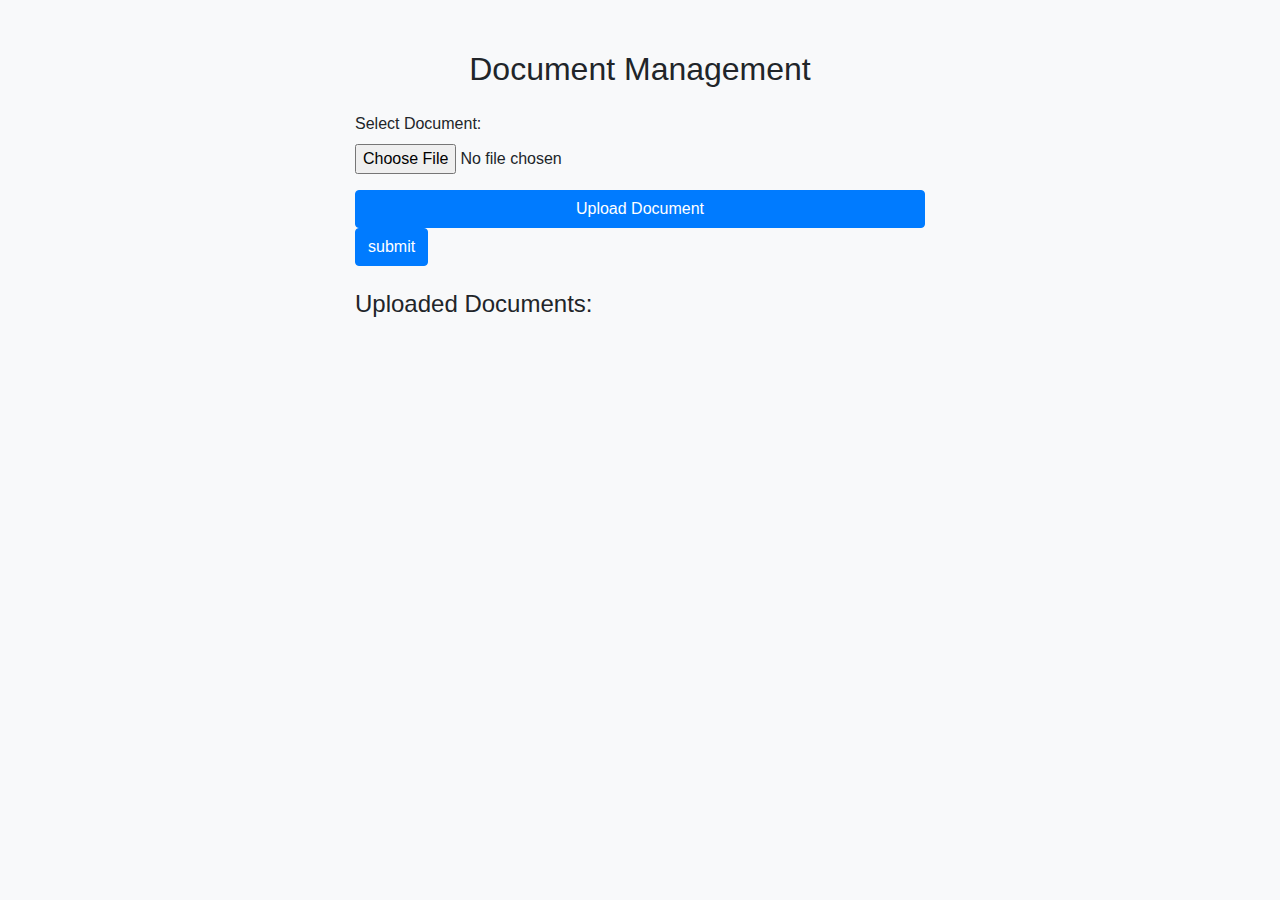
<file: documents.html>
<!DOCTYPE html>
<html lang="en">
<head>
    <meta charset="UTF-8">
    <meta name="viewport" content="width=device-width, initial-scale=1.0">
    <link rel="stylesheet" href="https://stackpath.bootstrapcdn.com/bootstrap/4.5.2/css/bootstrap.min.css">
    <title>Document Management</title>
    <style>
        body {
            background-color: #f8f9fa;
        }


        .container {
            max-width: 600px;
            margin: 50px auto;
        }


        #documentList {
            margin-top: 20px;
        }


        .document-item {
            margin-bottom: 10px;
        }
    </style>
</head>
<body>


<div class="container">
    <h2 class="text-center mb-4">Document Management</h2>
    <form id="documentForm" enctype="multipart/form-data">
        <div class="form-group">
            <label for="documentFile">Select Document:</label>
            <input type="file" class="form-control-file" id="documentFile" accept=".pdf, .doc, .docx" required>
        </div>
        <button type="submit" class="btn btn-primary btn-block">Upload Document</button>
<a class="btn btn-primary" href="aftrLogin.html" role="button">submit</a>


    </form>


    <div id="documentList">
        <h4 class="mt-4">Uploaded Documents:</h4>
        <ul id="documentItems" class="list-group">
            <!-- Document items will be dynamically added here -->
        </ul>
    </div>
</div>


<script src="https://code.jquery.com/jquery-3.5.1.slim.min.js"></script>
<script src="https://cdn.jsdelivr.net/npm/@popperjs/core@2.9.1/dist/umd/popper.min.js"></script>
<script src="https://stackpath.bootstrapcdn.com/bootstrap/4.5.2/js/bootstrap.min.js"></script>


<script>
    document.getElementById('documentForm').addEventListener('submit', function (event) {
        event.preventDefault();


        // Retrieve selected document file
        var documentFile = document.getElementById('documentFile').files[0];


        // TODO: Handle the document file (e.g., upload to server, store in a database)


        // For demonstration purposes, we'll simply add the document to the list
        addDocumentToList(documentFile.name);
    });


    function addDocumentToList(documentName) {
        var documentItems = document.getElementById('documentItems');


        // Create a list item for the document
        var listItem = document.createElement('li');
        listItem.className = 'list-group-item document-item';
        listItem.textContent = documentName;


        // Append the list item to the document list
        documentItems.appendChild(listItem);
    }
</script>


</body>
</html>
</file>
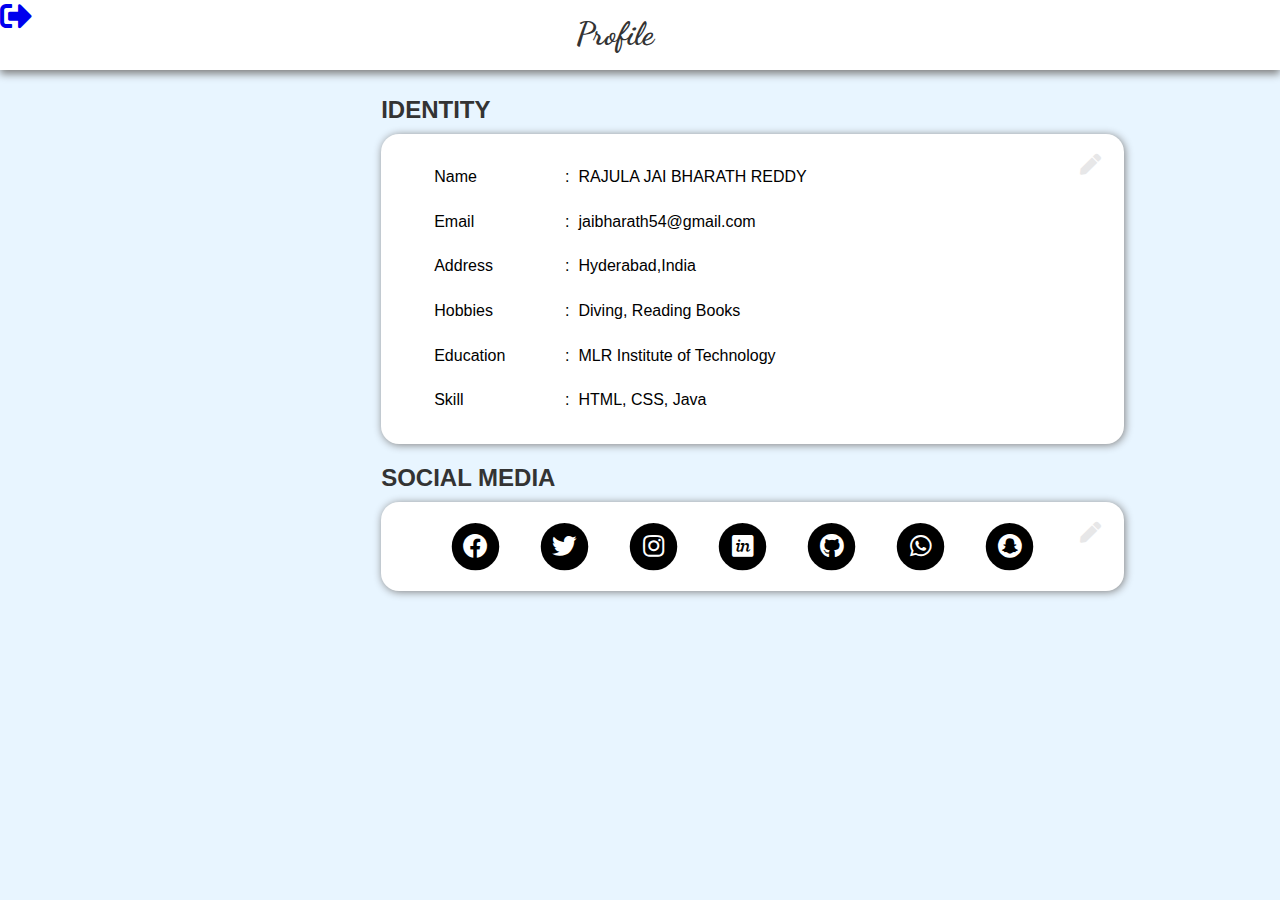
<file: profile.html>
<!DOCTYPE html>
<html lang="en">
<head>
    <meta charset="UTF-8">
    <meta name="viewport" content="width=device-width, initial-scale=1.0">
    <title>Profile Page</title>


    <!-- Custom Css -->
    <link rel="stylesheet" href="style2.css">


    <!-- FontAwesome 5 -->
    <link rel="stylesheet" href="https://cdnjs.cloudflare.com/ajax/libs/font-awesome/5.12.1/css/all.min.css">
</head>
<body>
    <!-- Navbar top -->
    <div class="navbar-top">
        <div class="title">
            <h1>Profile</h1>
        </div>


        <!-- Navbar -->
            <li>
                <a href="#sign-out">
                    <i class="fa fa-sign-out-alt fa-2x"></i>
                </a>
            </li>
        </ul>
        <!-- End -->
    </div>
    <!-- End -->


    <!-- Main -->
    <div class="main">
        <h2>IDENTITY</h2>
        <div class="card">
            <div class="card-body">
                <i class="fa fa-pen fa-xs edit"></i>
                <table>
                    <tbody>
                        <tr>
                            <td>Name</td>
                            <td>:</td>
                            <td>RAJULA JAI BHARATH REDDY</td>
                        </tr>
                        <tr>
                            <td>Email</td>
                            <td>:</td>
                            <td>jaibharath54@gmail.com</td>
                        </tr>
                        <tr>
                            <td>Address</td>
                            <td>:</td>
                            <td>Hyderabad,India</td>
                        </tr>
                        <tr>
                            <td>Hobbies</td>
                            <td>:</td>
                            <td>Diving, Reading Books</td>
                        </tr>
                        <tr>
                            <td>Education</td>
                            <td>:</td>
                            <td>MLR Institute of Technology</td>
                        </tr>
                        <tr>
                            <td>Skill</td>
                            <td>:</td>
                            <td>HTML, CSS, Java</td>
                        </tr>
                    </tbody>
                </table>
            </div>
        </div>


        <h2>SOCIAL MEDIA</h2>
        <div class="card">
            <div class="card-body">
                <i class="fa fa-pen fa-xs edit"></i>
                <div class="social-media">
                    <span class="fa-stack fa-sm">
                        <i class="fas fa-circle fa-stack-2x"></i>
                        <i class="fab fa-facebook fa-stack-1x fa-inverse"></i>
                    </span>
                    <span class="fa-stack fa-sm">
                        <i class="fas fa-circle fa-stack-2x"></i>
                        <i class="fab fa-twitter fa-stack-1x fa-inverse"></i>
                    </span>
                    <span class="fa-stack fa-sm">
                        <i class="fas fa-circle fa-stack-2x"></i>
                        <i class="fab fa-instagram fa-stack-1x fa-inverse"></i>
                    </span>
                    <span class="fa-stack fa-sm">
                        <i class="fas fa-circle fa-stack-2x"></i>
                        <i class="fab fa-invision fa-stack-1x fa-inverse"></i>
                    </span>
                    <span class="fa-stack fa-sm">
                        <i class="fas fa-circle fa-stack-2x"></i>
                        <i class="fab fa-github fa-stack-1x fa-inverse"></i>
                    </span>
                    <span class="fa-stack fa-sm">
                        <i class="fas fa-circle fa-stack-2x"></i>
                        <i class="fab fa-whatsapp fa-stack-1x fa-inverse"></i>
                    </span>
                    <span class="fa-stack fa-sm">
                        <i class="fas fa-circle fa-stack-2x"></i>
                        <i class="fab fa-snapchat fa-stack-1x fa-inverse"></i>
                    </span>
                </div>
            </div>
        </div>
    </div>
    <!-- End -->
</body>
</html>
</file>
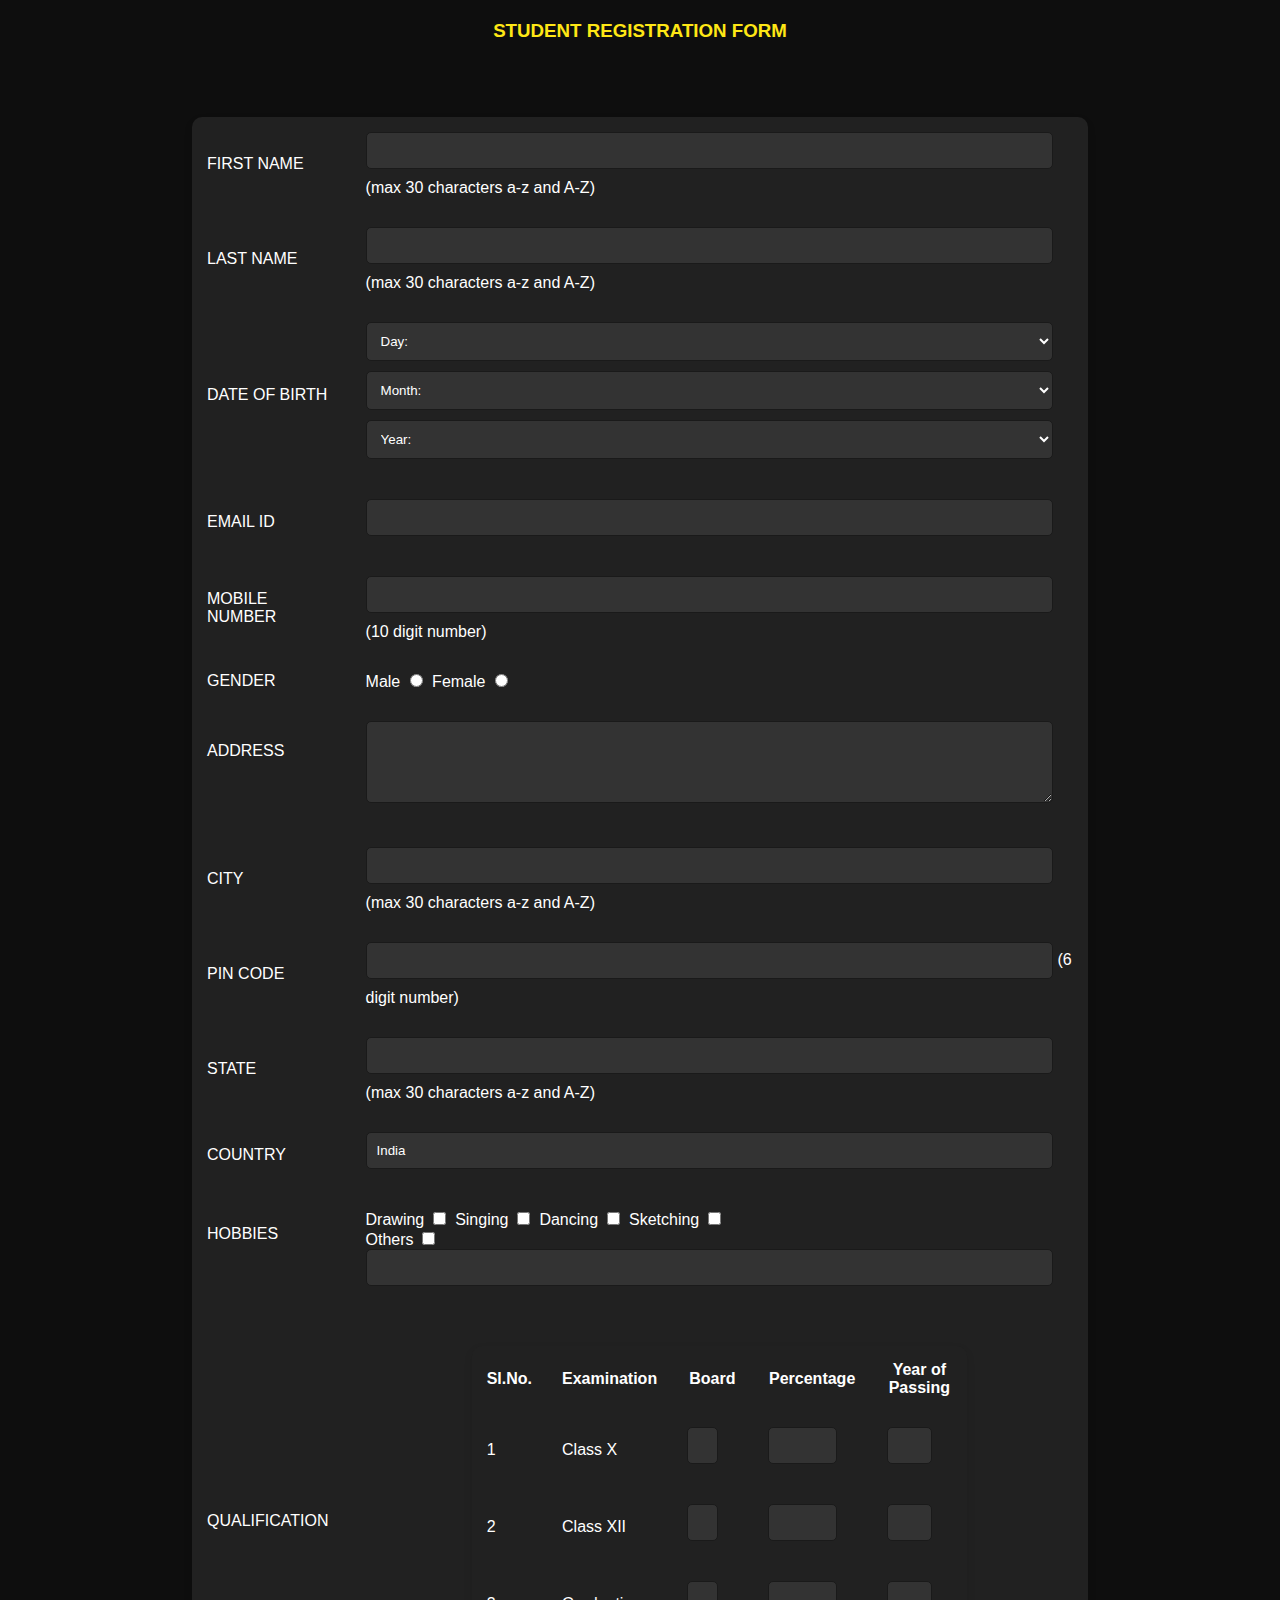
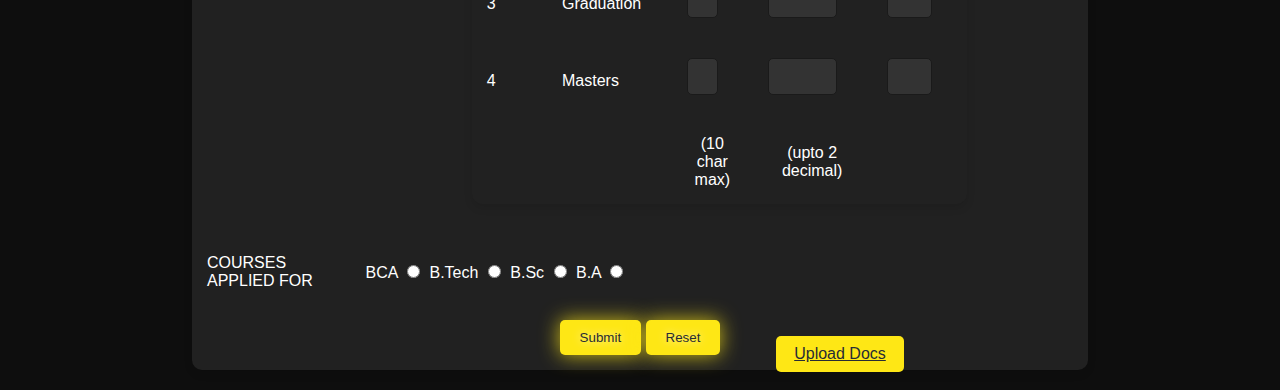
<file: students.html>
<!DOCTYPE html>
<html lang="en">
<head>
    <meta charset="UTF-8">
    <meta name="viewport" content="width=device-width, initial-scale=1.0">
    <title>Document</title>
    <link rel="stylesheet" href="style1.css">
</head>
<body>
    <h3>STUDENT REGISTRATION FORM</h3>
    
     
    <table align="" cellpadding = "10">
     
    <!----- First Name ---------------------------------------------------------->
    <tr>
    <td>FIRST NAME</td>
    <td><input type="text" name="First_Name" maxlength="30"/>
    (max 30 characters a-z and A-Z)
    </td>
    </tr>
     
    <!----- Last Name ---------------------------------------------------------->
    <tr>
    <td>LAST NAME</td>
    <td><input type="text" name="Last_Name" maxlength="30"/>
    (max 30 characters a-z and A-Z)
    </td>
    </tr>
     
    <!----- Date Of Birth -------------------------------------------------------->
    <tr>
    <td>DATE OF BIRTH</td>
     
    <td>
    <select name="Birthday_day" id="Birthday_Day">
    <option value="-1">Day:</option>
    <option value="1">1</option>
    <option value="2">2</option>
    <option value="3">3</option>
     
    <option value="4">4</option>
    <option value="5">5</option>
    <option value="6">6</option>
    <option value="7">7</option>
    <option value="8">8</option>
    <option value="9">9</option>
    <option value="10">10</option>
    <option value="11">11</option>
    <option value="12">12</option>
     
    <option value="13">13</option>
    <option value="14">14</option>
    <option value="15">15</option>
    <option value="16">16</option>
    <option value="17">17</option>
    <option value="18">18</option>
    <option value="19">19</option>
    <option value="20">20</option>
    <option value="21">21</option>
     
    <option value="22">22</option>
    <option value="23">23</option>
    <option value="24">24</option>
    <option value="25">25</option>
    <option value="26">26</option>
    <option value="27">27</option>
    <option value="28">28</option>
    <option value="29">29</option>
    <option value="30">30</option>
     
    <option value="31">31</option>
    </select>
     
    <select id="Birthday_Month" name="Birthday_Month">
    <option value="-1">Month:</option>
    <option value="January">Jan</option>
    <option value="February">Feb</option>
    <option value="March">Mar</option>
    <option value="April">Apr</option>
    <option value="May">May</option>
    <option value="June">Jun</option>
    <option value="July">Jul</option>
    <option value="August">Aug</option>
    <option value="September">Sep</option>
    <option value="October">Oct</option>
    <option value="November">Nov</option>
    <option value="December">Dec</option>
    </select>
     
    <select name="Birthday_Year" id="Birthday_Year">
     
    <option value="-1">Year:</option>
    <option value="2012">2012</option>
    <option value="2011">2011</option>
    <option value="2010">2010</option>
    <option value="2009">2009</option>
    <option value="2008">2008</option>
    <option value="2007">2007</option>
    <option value="2006">2006</option>
    <option value="2005">2005</option>
    <option value="2004">2004</option>
    <option value="2003">2003</option>
    <option value="2002">2002</option>
    <option value="2001">2001</option>
    <option value="2000">2000</option>
     
    <option value="1999">1999</option>
    <option value="1998">1998</option>
    <option value="1997">1997</option>
    <option value="1996">1996</option>
    <option value="1995">1995</option>
    <option value="1994">1994</option>
    <option value="1993">1993</option>
    <option value="1992">1992</option>
    <option value="1991">1991</option>
    <option value="1990">1990</option>
     
    <option value="1989">1989</option>
    <option value="1988">1988</option>
    <option value="1987">1987</option>
    <option value="1986">1986</option>
    <option value="1985">1985</option>
    <option value="1984">1984</option>
    <option value="1983">1983</option>
    <option value="1982">1982</option>
    <option value="1981">1981</option>
    <option value="1980">1980</option>
    </select>
    </td>
    </tr>
     
    <!----- Email Id ---------------------------------------------------------->
    <tr>
    <td>EMAIL ID</td>
    <td><input type="text" name="Email_Id" maxlength="100" /></td>
    </tr>
     
    <!----- Mobile Number ---------------------------------------------------------->
    <tr>
    <td>MOBILE NUMBER</td>
    <td>
    <input type="text" name="Mobile_Number" maxlength="10" />
    (10 digit number)
    </td>
    </tr>
     
    <!----- Gender ----------------------------------------------------------->
    <tr>
    <td>GENDER</td>
    <td>
    Male <input type="radio" name="Gender" value="Male" />
    Female <input type="radio" name="Gender" value="Female" />
    </td>
    </tr>
     
    <!----- Address ---------------------------------------------------------->
    <tr>
    <td>ADDRESS <br /><br /><br /></td>
    <td><textarea name="Address" rows="4" cols="30"></textarea></td>
    </tr>
     
    <!----- City ---------------------------------------------------------->
    <tr>
    <td>CITY</td>
    <td><input type="text" name="City" maxlength="30" />
    (max 30 characters a-z and A-Z)
    </td>
    </tr>
     
    <!----- Pin Code ---------------------------------------------------------->
    <tr>
    <td>PIN CODE</td>
    <td><input type="text" name="Pin_Code" maxlength="6" />
    (6 digit number)
    </td>
    </tr>
     
    <!----- State ---------------------------------------------------------->
    <tr>
    <td>STATE</td>
    <td><input type="text" name="State" maxlength="30" />
    (max 30 characters a-z and A-Z)
    </td>
    </tr>
     
    <!----- Country ---------------------------------------------------------->
    <tr>
    <td>COUNTRY</td>
    <td><input type="text" name="Country" value="India" readonly="readonly" /></td>
    </tr>
     
    <!----- Hobbies ---------------------------------------------------------->
     
    <tr>
    <td>HOBBIES <br /><br /><br /></td>
     
    <td>
    Drawing
    <input type="checkbox" name="Hobby_Drawing" value="Drawing" />
    Singing
    <input type="checkbox" name="Hobby_Singing" value="Singing" />
    Dancing
    <input type="checkbox" name="Hobby_Dancing" value="Dancing" />
    Sketching
    <input type="checkbox" name="Hobby_Cooking" value="Cooking" />
    <br />
    Others
    <input type="checkbox" name="Hobby_Other" value="Other">
    <input type="text" name="Other_Hobby" maxlength="30" />
    </td>
    </tr>
     
    <!----- Qualification---------------------------------------------------------->
    <tr>
    <td>QUALIFICATION <br /><br /><br /><br /><br /><br /><br /></td>
     
    <td>
    <table>
     
    <tr>
    <td align="center"><b>Sl.No.</b></td>
    <td align="center"><b>Examination</b></td>
    <td align="center"><b>Board</b></td>
    <td align="center"><b>Percentage</b></td>
    <td align="center"><b>Year of Passing</b></td>
    </tr>
     
    <tr>
    <td>1</td>
    <td>Class X</td>
    <td><input type="text" name="ClassX_Board" maxlength="30" /></td>
    <td><input type="text" name="ClassX_Percentage" maxlength="30" /></td>
    <td><input type="text" name="ClassX_YrOfPassing" maxlength="30" /></td>
    </tr>
     
    <tr>
    <td>2</td>
    <td>Class XII</td>
    <td><input type="text" name="ClassXII_Board" maxlength="30" /></td>
    <td><input type="text" name="ClassXII_Percentage" maxlength="30" /></td>
    <td><input type="text" name="ClassXII_YrOfPassing" maxlength="30" /></td>
    </tr>
     
    <tr>
    <td>3</td>
    <td>Graduation</td>
    <td><input type="text" name="Graduation_Board" maxlength="30" /></td>
    <td><input type="text" name="Graduation_Percentage" maxlength="30" /></td>
    <td><input type="text" name="Graduation_YrOfPassing" maxlength="30" /></td>
    </tr>
     
    <tr>
    <td>4</td>
    <td>Masters</td>
    <td><input type="text" name="Masters_Board" maxlength="30" /></td>
    <td><input type="text" name="Masters_Percentage" maxlength="30" /></td>
    <td><input type="text" name="Masters_YrOfPassing" maxlength="30" /></td>
    </tr>
     
    <tr>
    <td></td>
    <td></td>
    <td align="center">(10 char max)</td>
    <td align="center">(upto 2 decimal)</td>
    </tr>
    </table>
     
    </td>
    </tr>
     
    <!----- Course ---------------------------------------------------------->
    <tr>
    <td>COURSES<br />APPLIED FOR</td>
    <td>
    BCA
    <input type="radio" name="Course_BCA" value="BCA">
    B.Tech
    <input type="radio" name="Course_BCom" value="B.Com">
    B.Sc
    <input type="radio" name="Course_BSc" value="B.Sc">
    B.A
    <input type="radio" name="Course_BA" value="B.A">
    </td>
    </tr>
    <div class="docssclass">
        <a class="docss" href="documents.html" role="button">Upload Docs</a>
    </div>
    <!----- Submit and Reset ------------------------------------------------->
    <tr>
    <td colspan="2" align="center">
    <input type="submit" value="Submit">
    <input type="reset" value="Reset">
    </td>
    </tr>
    </table>
     
    </form>
     
    </body>
</html>
</file>
<file: style2.css>
/* Import Font Dancing Script */
@import url(https://fonts.googleapis.com/css?family=Dancing+Script);


* {
    margin: 0;
}


body {
    background-color: #e8f5ff;
    font-family: Arial;
    overflow: hidden;
}


/* NavbarTop */
.navbar-top {
    background-color: #fff;
    color: #333;
    box-shadow: 0px 4px 8px 0px grey;
    height: 70px;
}


.title {
    font-family: 'Dancing Script', cursive;
    padding-top: 15px;
    position: absolute;
    left: 45%;
}


.navbar-top ul {
    float: right;
    list-style-type: none;
    margin: 0;
    overflow: hidden;
    padding: 18px 50px 0 40px;
}


.navbar-top ul li {
    float: left;
}


.navbar-top ul li a {
    color: #333;
    padding: 14px 16px;
    text-align: center;
    text-decoration: none;
}


.icon-count {
    background-color: #ff0000;
    color: #fff;
    float: right;
    font-size: 11px;
    left: -25px;
    padding: 2px;
    position: relative;
}


/* End */
.profile {
    margin-bottom: 20px;
    margin-top: -12px;
    text-align: center;
}


.profile img {
    border-radius: 50%;
    box-shadow: 0px 0px 5px 1px grey;
}


.name {
    font-size: 20px;
    font-weight: bold;
    padding-top: 20px;
}


.job {
    font-size: 16px;
    font-weight: bold;
    padding-top: 10px;
}


.url, hr {
    text-align: center;
}


.url hr {
    margin-left: 20%;
    width: 60%;
}


.url a {
    color: #818181;
    display: block;
    font-size: 20px;
    margin: 10px 0;
    padding: 6px 8px;
    text-decoration: none;
}


.url a:hover, .url .active {
    background-color: #e8f5ff;
    border-radius: 28px;
    color: #000;
    margin-left: 14%;
    width: 65%;
}


/* End */


/* Main */
.main {
    margin-top: 2%;
    margin-left: 29%;
    font-size: 28px;
    padding: 0 10px;
    width: 58%;
}


.main h2 {
    color: #333;
    font-family: 'Segoe UI', Tahoma, Geneva, Verdana, sans-serif;
    font-size: 24px;
    margin-bottom: 10px;
}


.main .card {
    background-color: #fff;
    border-radius: 18px;
    box-shadow: 1px 1px 8px 0 grey;
    height: auto;
    margin-bottom: 20px;
    padding: 20px 0 20px 50px;
}


.main .card table {
    border: none;
    font-size: 16px;
    height: 270px;
    width: 80%;
}


.edit {
    position: absolute;
    color: #e7e7e8;
    right: 14%;
}


.social-media {
    text-align: center;
    width: 90%;
}


.social-media span {
    margin: 0 10px;
}


.fa-facebook:hover {
    color: #4267b3 !important;
}


.fa-twitter:hover {
    color: #1da1f2 !important;
}


.fa-instagram:hover {
    color: #ce2b94 !important;
}


.fa-invision:hover {
    color: #f83263 !important;
}


.fa-github:hover {
    color: #161414 !important;
}


.fa-whatsapp:hover {
    color: #25d366 !important;
}


.fa-snapchat:hover {
    color: #fffb01 !important;
}


/* End */
</file>
<file: style1.css>
body {
    background-color: #0e0e0e;
    color: #fff;
    font-family: 'Segoe UI', Tahoma, Geneva, Verdana, sans-serif;
    margin: 0;
}

h3 {
    color: #fee715;
    text-align: center;
    margin-top: 20px;
}

table {
    background-color: #212121;
    border-collapse: collapse;
    width: 70%;
    margin: 20px auto;
    box-shadow: 0 4px 8px rgba(0, 0, 0, 0.1);
    border-radius: 10px;
}

td {
    padding: 15px;
}

input[type="text"],
textarea,
select {
    width: calc(100% - 20px);
    padding: 10px;
    box-sizing: border-box;
    margin-bottom: 10px;
    border: 1px solid #1a1a1a;
    border-radius: 5px;
    color: #fff;
    background-color: #333;
    transition: border-color 0.3s ease;
}

input[type="text"]:focus,
textarea:focus,
select:focus {
    border-color: #fee715;
}

input[type="radio"],
input[type="checkbox"] {
    margin-right: 5px;
}

input[type="submit"],
input[type="reset"] {
    background-color: #fee715;
    color: #282c35;
    padding: 10px 20px;
    border: none;
    border-radius: 5px;
    cursor: pointer;
    transition: background-color 0.3s ease;
}

input[type="submit"]:hover,
input[type="reset"]:hover {
    background-color: #f5c542;
}

/* Neon glow effect for submit and reset buttons */
input[type="submit"],
input[type="reset"] {
    text-shadow: 0 0 10px rgba(255, 255, 255, 0.8);
    box-shadow: 0 0 20px rgba(254, 231, 21, 0.8);
}
.docss{
    background-color: #fee715;
    color: #282c35;
    padding: 9px 18px;
    border: none;
    border-radius: 5px;
    cursor: pointer;
    transition: background-color 0.3s ease;
}
.docssclass{
    display: flex;
    justify-content: center;
    position: relative;
    top: 1875px;
    left: 200px;
}
.docss:hover{
    background-color:   #f5c542 ;
}
/* Background image */
body {
    background-image: url('https://i.pinimg.com/originals/c6/2c/7f/c62c7f7342255278ad34cb8973c83a28.jpg');
    background-size: cover;
    background-repeat: no-repeat;
}
</file>
